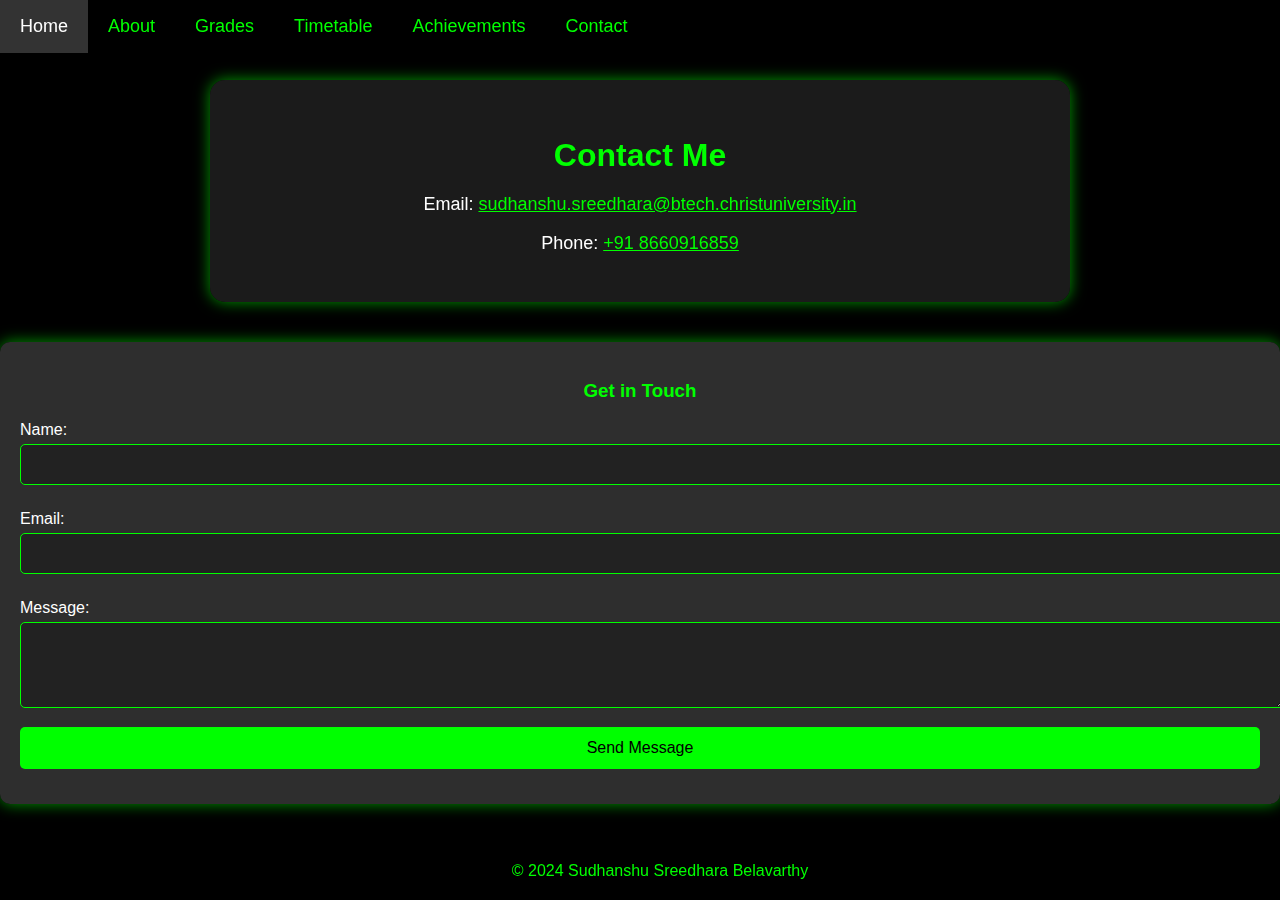
<file: contact.html>
<!DOCTYPE html>
<html lang="en">
<head>
    <meta charset="UTF-8">
    <meta name="viewport" content="width=device-width, initial-scale=1.0">
    <title>Contact Sudhanshu Sreedhara Belavarthy</title>
    <link rel="stylesheet" href="contact_style.css">
</head>
<body>
    <div class="navbar">
        <a href="index.html">Home</a>
        <a href="about.html">About</a>
        <a href="grades.html">Grades</a>
        <a href="timetable.html">Timetable</a>
        <a href="achievements.html">Achievements</a>
        <a href="contact.html">Contact</a>
    </div>

    <div class="contact-section">
        <h2>Contact Me</h2>
        <p>Email: <a href="mailto:sudhanshu.sreedhara@btech.christuniversity.in">sudhanshu.sreedhara@btech.christuniversity.in</a></p>
        <p>Phone: <a href="tel:+918660916859">+91 8660916859</a></p>
    </div>

    <!-- Contact Form Section -->
    <div class="contact-form">
        <h3>Get in Touch</h3>
        <form action="submit_form.php" method="POST">
            <label for="name">Name:</label>
            <input type="text" id="name" name="name" required>

            <label for="email">Email:</label>
            <input type="email" id="email" name="email" required>

            <label for="message">Message:</label>
            <textarea id="message" name="message" rows="4" required></textarea>

            <input type="submit" value="Send Message">
        </form>
    </div>

    <footer>
        <p>&copy; 2024 Sudhanshu Sreedhara Belavarthy</p>
    </footer>

    <script src="script.js"></script>
</body>
</html>
</file>
<file: contact_style.css>
/* General Styles */
body {
    font-family: 'Arial', sans-serif;
    background-color: #000000;  /* Pitch black background */
    color: #00FF00;  /* Neon green text color */
    margin: 0;
    padding: 0;
    box-sizing: border-box;
    background-image: url('D:/Sonu/Sonu/Engineering/2nd year/Personal website/images/Green-arrow-gaming-background-free-download.jpg');
    background-size: cover;
    background-position: center;
    background-attachment: fixed;
}

.navbar {
    background-color: rgba(0, 0, 0, 0.7);  /* Semi-transparent dark background for navbar */
    overflow: hidden;
    position: fixed;
    width: 100%;
    top: 0;
    z-index: 10;
    backdrop-filter: blur(5px);  /* Adding a blur effect to navbar background */
}

.navbar a {
    float: left;
    display: block;
    color: #00FF00;
    text-align: center;
    padding: 16px 20px;
    text-decoration: none;
    font-size: 18px;
    transition: background-color 0.3s ease, color 0.3s ease;
}

.navbar a:hover {
    background-color: #333333;
    color: #FFFFFF;
}

/* Contact Section Styles */
.contact-section {
    max-width: 800px;
    margin: 80px auto 40px auto;  /* Adding top margin for fixed navbar */
    background-color: rgba(34, 34, 34, 0.8);  /* Semi-transparent dark background for contact section */
    padding: 30px;
    border-radius: 15px;
    box-shadow: 0px 0px 15px rgba(0, 255, 0, 0.6);  /* Neon green glow effect */
    backdrop-filter: blur(10px);  /* Adds blur effect behind the section */
}

.contact-section h2 {
    text-align: center;
    margin-bottom: 20px;
    color: #00FF00;
    font-size: 2rem;
}

.contact-section p {
    font-size: 18px;
    color: #ffffff;
    text-align: center;
}

.contact-section a {
    color: #00FF00;
    text-decoration: underline;
}

/* Footer Styles */
footer {
    text-align: center;
    padding: 20px;
    background-color: rgba(0, 0, 0, 0.7);
    color: #00FF00;
    position: fixed;
    bottom: 0;
    width: 100%;
}

footer p {
    margin: 0;
}

/* Contact Form Styles */
.contact-form {
    background-color: rgba(51, 51, 51, 0.9);
    padding: 20px;
    border-radius: 10px;
    box-shadow: 0px 0px 15px rgba(0, 255, 0, 0.6);
    margin-top: 30px;
}

.contact-form h3 {
    text-align: center;
    color: #00FF00;
}

.contact-form label {
    display: block;
    margin: 10px 0 5px;
    color: #ffffff;
}

.contact-form input, .contact-form textarea {
    width: 100%;
    padding: 12px;
    margin-bottom: 15px;
    border: 1px solid #00FF00;
    background-color: #222222;
    color: #ffffff;
    border-radius: 5px;
}

.contact-form input[type="submit"] {
    background-color: #00FF00;
    color: #000000;
    border: none;
    cursor: pointer;
    font-size: 16px;
    transition: background-color 0.3s;
}

.contact-form input[type="submit"]:hover {
    background-color: #333333;
    color: #00FF00;
}

/* Responsive Design for Smaller Screens */
@media screen and (max-width: 768px) {
    .navbar a {
        padding: 12px;
        font-size: 16px;
    }

    .contact-section {
        width: 90%;
        margin: 20px auto;
    }

    .contact-form input, .contact-form textarea {
        font-size: 16px;
    }
}
</file>
